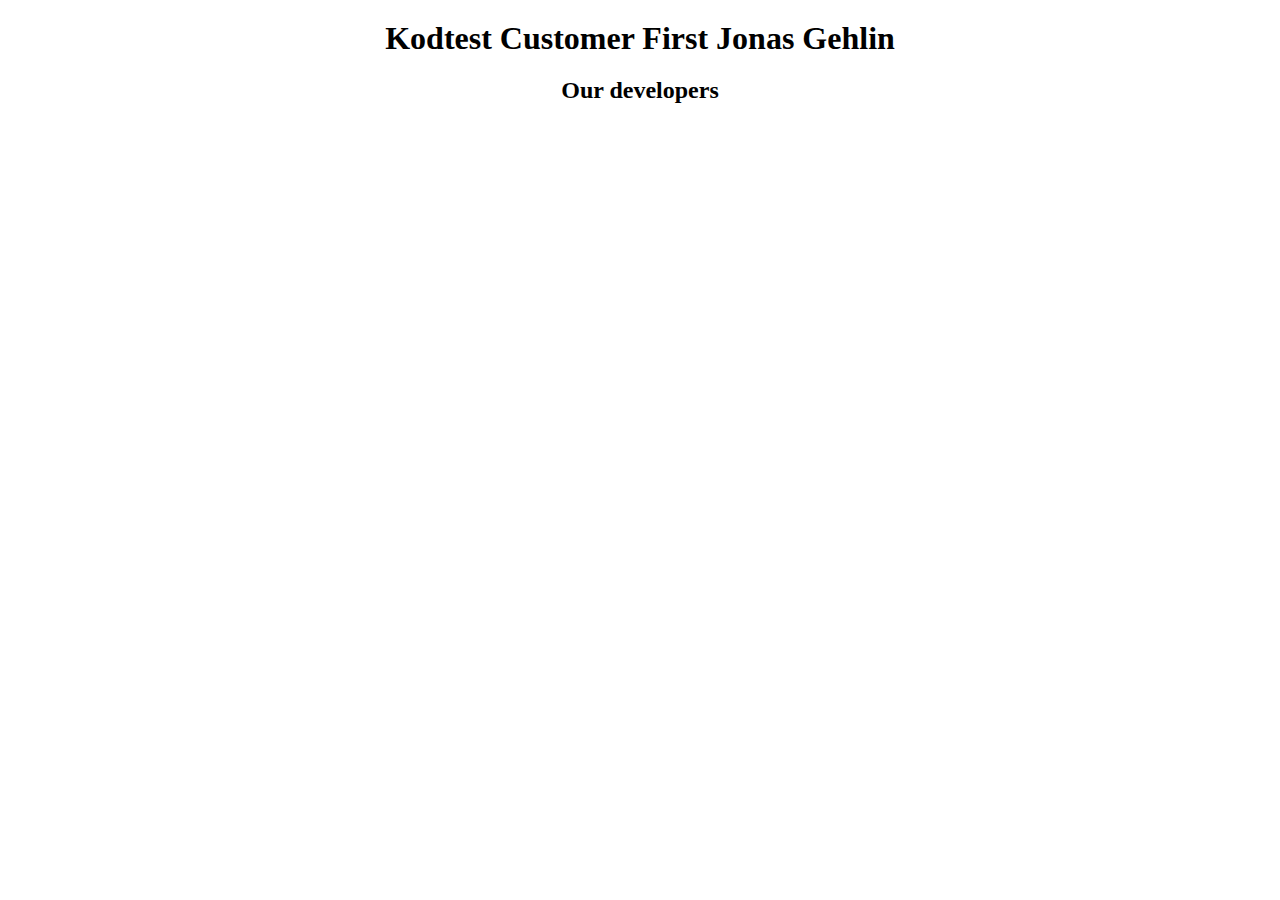
<file: index.html>
<!DOCTYPE html>
<html lang="en">

<head>
    <meta charset="UTF-8">
    <meta http-equiv="X-UA-Compatible" content="IE=edge">
    <meta name="viewport" content="width=device-width, initial-scale=1.0">
    <link rel="stylesheet" href="style.css">
    <title>Kodest Jonas Gehlin</title>
</head>

<body>
    <div class="mainContainer">
        <h1>Kodtest Customer First Jonas Gehlin</h1>
        <h2>Our developers</h2>
        <div class="userList">

        </div>

        <script src="script.js"></script>
</body>

</html>
</file>
<file: style.css>
/* nollställer webbläsarens styling */
body {
  margin: 0;
  padding: 0;
  box-sizing: border-box;
}

h1 {
  margin: auto;
}

.mainContainer {
  margin-top: 20px;
  width: 100%;
  text-align: center;
}

a {
  text-decoration: none;
  color: black;
}

.userList {
  display: flex;
  flex-direction: column;
  align-items: center;
  flex-wrap: wrap;
}

.user {
  margin-top: 15%;
}

img {
  border-radius: 5px;
}

.name {
  font-size: larger;
  font-weight: 800;
}

.supportLink {
  font-size: larger;
  font-weight: 800;
  color: rgb(238, 15, 15);
}

.indUserContainers {
  width: 100%;
  text-align: center;
}

.linkBack {
  background-color: rgb(230, 173, 182);
  padding: 10px;
  border-radius: 5px;
}
</file>
